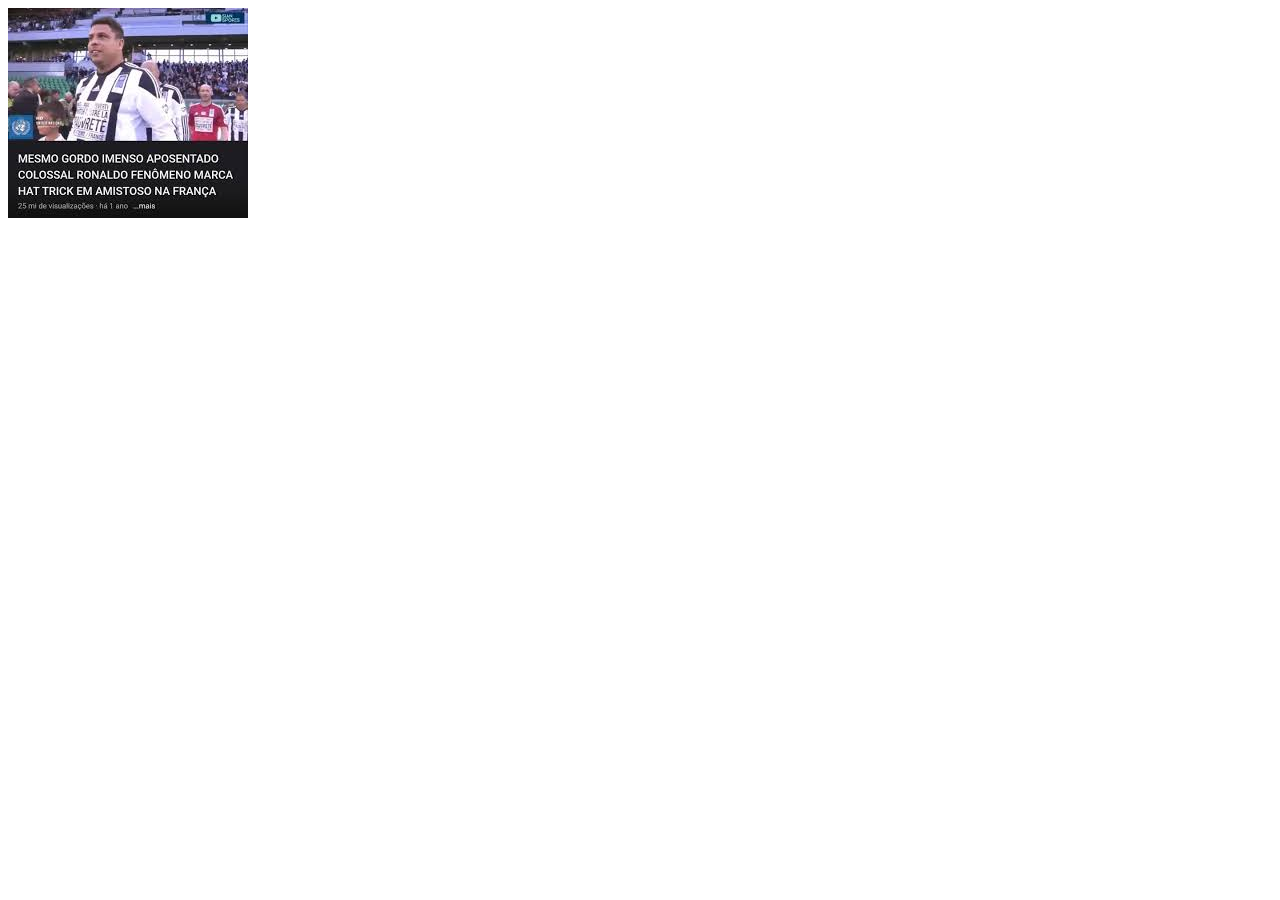
<file: fenomeno.html>
<!DOCTYPE html>
<html lang="en">
<head>
    <meta charset="UTF-8">
    <meta name="viewport" content="width=device-width, initial-scale=1.0">
    <title>fenomeno</title>
    <link rel="stylesheet" href="style.css">
</head>
<body>
    <img src="./imgs/fenomeno.jpeg" alt="gordo imenso">
</body>
</html>
</file>
<file: style.css>
main {
    display: flex;
    flex-direction: row;
    justify-content: space-evenly;
}

.quadrado {
    padding: 6rem;
}

#quadrado-a {
    background-color: rgba(0, 0, 255, 0.753);
}

#quadrado-v {
    background-color: rgba(255, 0, 0, 0.815);
}

#quadrado-r {
    background-color: pink;
}
</file>
